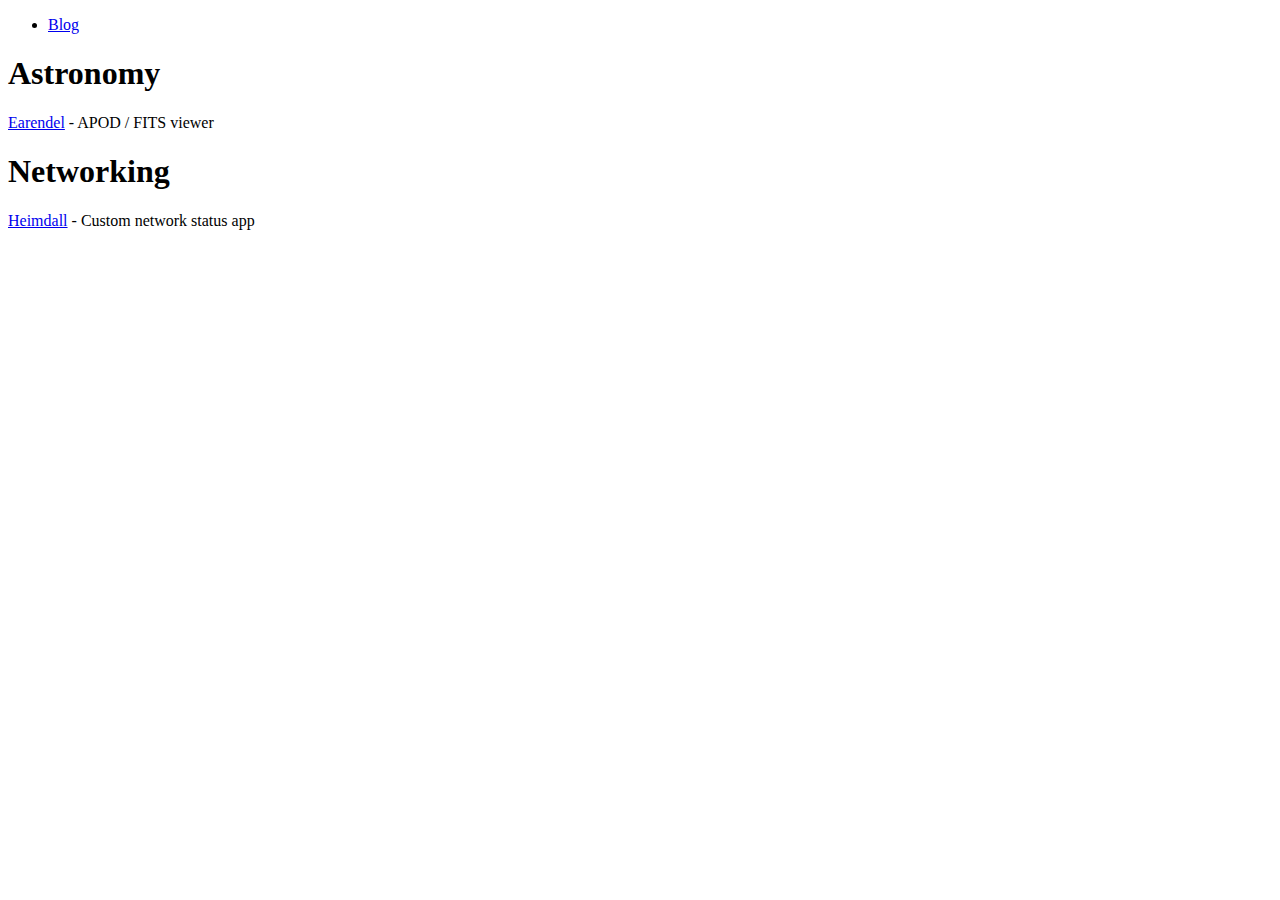
<file: src/index.html>
<!DOCTYPE html>
<html lang="en" data-bs-theme="dark">
  <head>
    <title>yggdrasil</title>
    <meta name="viewport" content="width=device-width, initial-scale=1">
    <link href="https://cdn.jsdelivr.net/npm/bootstrap@5.3.1/dist/css/bootstrap.min.css" rel="stylesheet" integrity="sha384-4bw+/aepP/YC94hEpVNVgiZdgIC5+VKNBQNGCHeKRQN+PtmoHDEXuppvnDJzQIu9" crossorigin="anonymous">
  </head>
  <body>
    <ul class="nav justify-content-end">
      <li class="nav-item">
        <a class="nav-link" href="/blog">Blog</a>
      </li>
    </ul>
    <div class="container-fluid px-5">
      <section class="row py-3">
        <h1>Astronomy</h1>
        <div class="container-fluid py-2 border border-light">
          <a class="btn btn-outline-primary" href="/earendel" role="button">Earendel</a> - APOD / FITS viewer
        </div>
      </section>
      <section class="row py-3">
        <h1>Networking</h1>
        <div class="container-fluid py-2 border border-light">
          <a class="btn btn-outline-primary" href="/heimdall" role="button">Heimdall</a> - Custom network status app
        </div>
      </section>
      <!-- <section class="row py-3">
        <h1>Games</h1>
        <div class="container-fluid py-2 border border-light">
        </div>
      </section> -->
    </div>
  </body>
</html>
</file>
